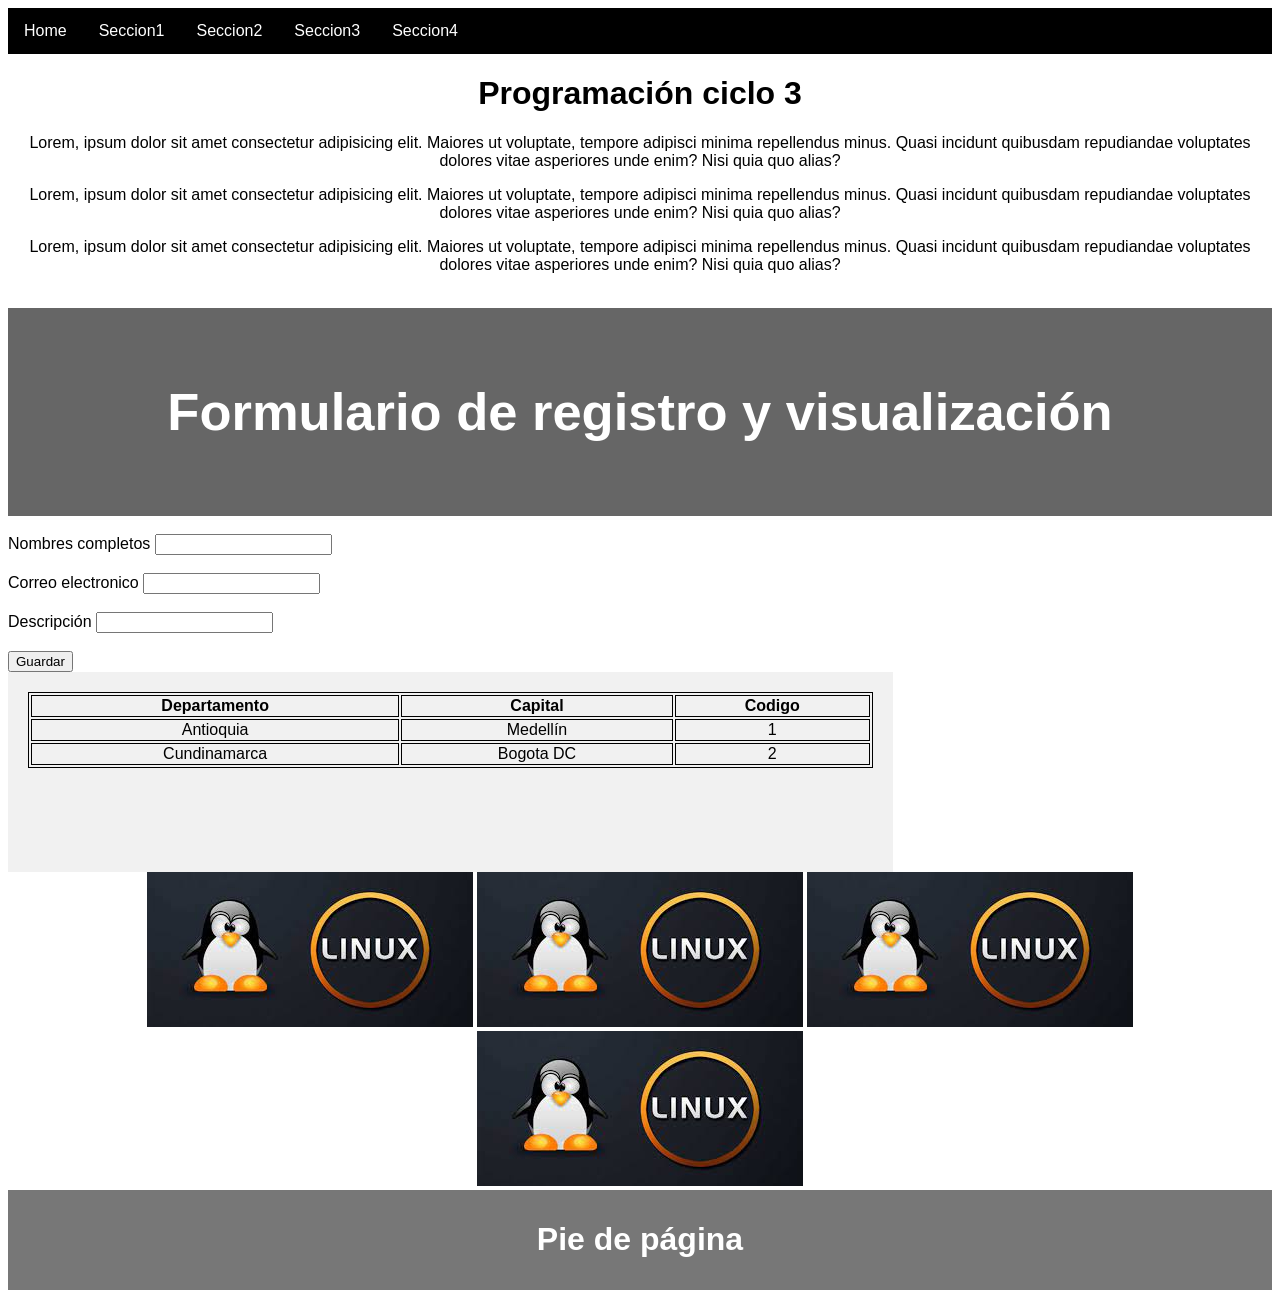
<file: index.html>
<!DOCTYPE html>
<html lang="en">
<head>
    <meta charset="UTF-8">
    <meta http-equiv="X-UA-Compatible" content="IE=edge">
    <meta name="viewport" content="width=device-width, initial-scale=1.0">
    <link href="style.css" rel=stylesheet type="text/css">
    <title>Document</title>
</head>
<body>
    <center>
        <!--Inicio de barra de navegación-->
        <ul>
            <li><a class="active" href="#Home">Home</a></li>
            <li><a href="#Seccion1">Seccion1</a></li>
            <li><a href="#Seccion2">Seccion2</a></a></li>
            <li><a href="#Seccion3">Seccion3</a></a></li>
            <li><a href="#Seccion3">Seccion4</a></a></li>
        </ul>
        <!--Fin de barra de navegación-->
        <h1>Programación ciclo 3</h1>
        <p>Lorem, ipsum dolor sit amet consectetur adipisicing elit. Maiores ut voluptate, tempore adipisci minima repellendus minus. Quasi incidunt quibusdam repudiandae voluptates dolores vitae asperiores unde enim? Nisi quia quo alias?</p>
        <p>Lorem, ipsum dolor sit amet consectetur adipisicing elit. Maiores ut voluptate, tempore adipisci minima repellendus minus. Quasi incidunt quibusdam repudiandae voluptates dolores vitae asperiores unde enim? Nisi quia quo alias?</p>
        <p>Lorem, ipsum dolor sit amet consectetur adipisicing elit. Maiores ut voluptate, tempore adipisci minima repellendus minus. Quasi incidunt quibusdam repudiandae voluptates dolores vitae asperiores unde enim? Nisi quia quo alias?</p>
        <br>
    </center>
    <header>
        <h2>Formulario de registro y visualización</h2>
    </header><br>
    <section>
        <form>
            <label for="name">Nombres completos</label>
            <input type="text" id = "name"><br><br>
            <label for="apell">Correo electronico</label>
            <input type="text" id = "apell"><br><br>
            <label for="apell">Descripción</label>
            <input type="text" id = "apell"><br><br>
            <input type="submit" value="Guardar">
        </form>

        <article>
            <table style="width: 100%;">
                <tr>
                    <th>Departamento</th>
                    <th>Capital</th>
                    <th>Codigo</th>
                </tr>
                <tr>
                    <td>Antioquia</td>
                    <td>Medellín</td>
                    <td>1</td>
                </tr>
                <tr>
                    <td>Cundinamarca</td>
                    <td>Bogota DC</td>
                    <td>2</td>
                </tr>
            </table>
        </article><br>
    </section>
    <center>
        <img src="img/linux.jpg" alt="Imagen de Linux" width="" height="">
        <img src="img/linux.jpg" alt="Imagen de Linux" width="" height="">
        <img src="img/linux.jpg" alt="Imagen de Linux" width="" height="">
        <img src="img/linux.jpg" alt="Imagen de Linux" width="" height="">

        <footer>
            <h1>Pie de página</h1>
        </footer>
    </center>
    </body>
</body>
</html>
</file>
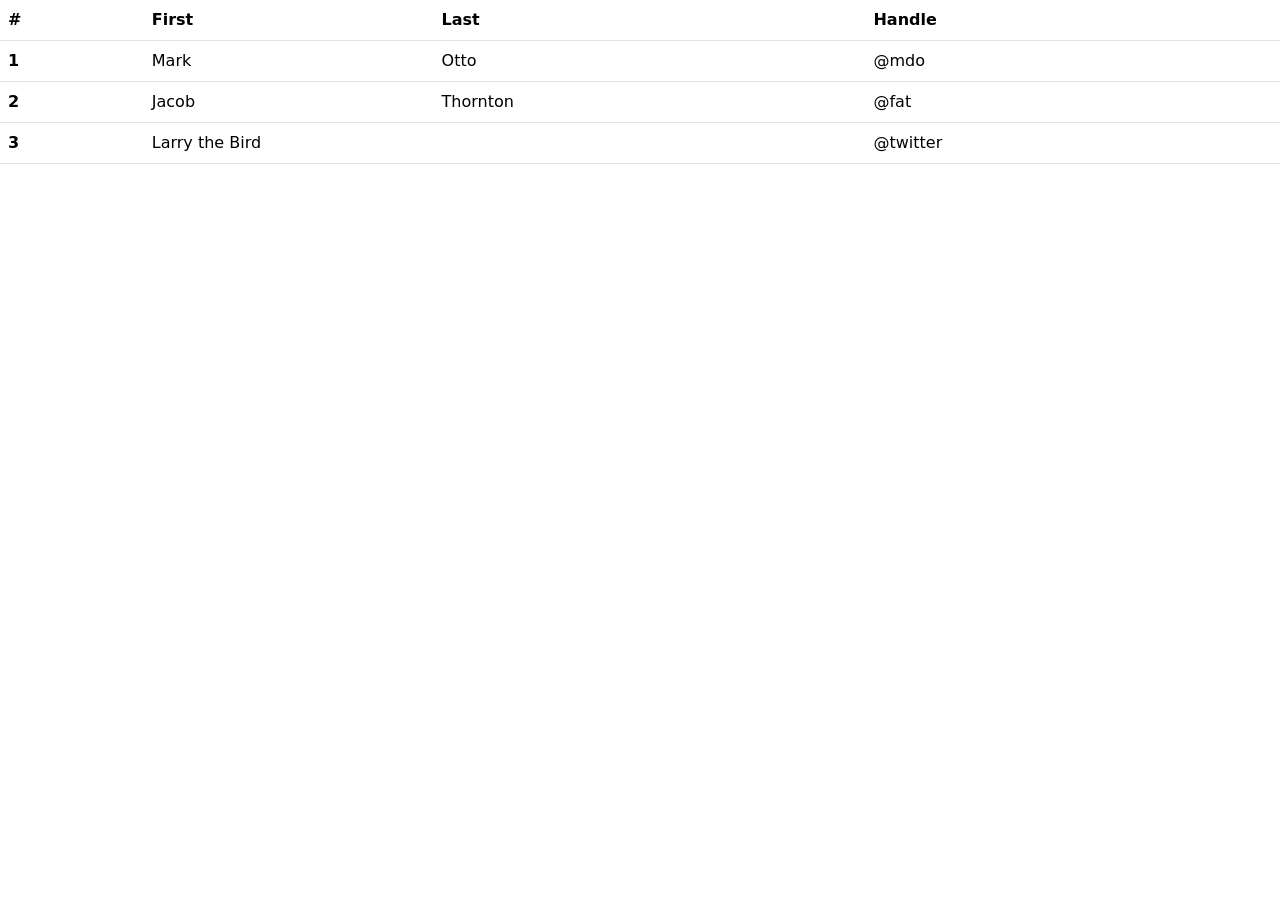
<file: seccion.html>
<!DOCTYPE html>
<html lang="en">
<head>
    <meta charset="UTF-8">
    <meta http-equiv="X-UA-Compatible" content="IE=edge">
    <meta name="viewport" content="width=device-width, initial-scale=1.0">
    <link href="https://cdn.jsdelivr.net/npm/bootstrap@5.1.1/dist/css/bootstrap.min.css" rel="stylesheet" integrity="sha384-F3w7mX95PdgyTmZZMECAngseQB83DfGTowi0iMjiWaeVhAn4FJkqJByhZMI3AhiU" crossorigin="anonymous">
    <script src="https://cdn.jsdelivr.net/npm/bootstrap@5.1.1/dist/js/bootstrap.bundle.min.js" integrity="sha384-/bQdsTh/da6pkI1MST/rWKFNjaCP5gBSY4sEBT38Q/9RBh9AH40zEOg7Hlq2THRZ" crossorigin="anonymous"></script>
    <script src="https://cdn.jsdelivr.net/npm/@popperjs/core@2.9.3/dist/umd/popper.min.js" integrity="sha384-W8fXfP3gkOKtndU4JGtKDvXbO53Wy8SZCQHczT5FMiiqmQfUpWbYdTil/SxwZgAN" crossorigin="anonymous"></script>
    <script src="https://cdn.jsdelivr.net/npm/bootstrap@5.1.1/dist/js/bootstrap.min.js" integrity="sha384-skAcpIdS7UcVUC05LJ9Dxay8AXcDYfBJqt1CJ85S/CFujBsIzCIv+l9liuYLaMQ/" crossorigin="anonymous"></script>
    <!--Link de CSS-->
    <!-- <link href="style.css" rel=stylesheet type="text/css"> -->
    <title>Document</title>
</head>
<body>
    <!--Inicio de tabla-->
    <table class="table">
        <thead>
          <tr>
            <th scope="col">#</th>
            <th scope="col">First</th>
            <th scope="col">Last</th>
            <th scope="col">Handle</th>
          </tr>
        </thead>
        <tbody>
          <tr>
            <th scope="row">1</th>
            <td>Mark</td>
            <td>Otto</td>
            <td>@mdo</td>
          </tr>
          <tr>
            <th scope="row">2</th>
            <td>Jacob</td>
            <td>Thornton</td>
            <td>@fat</td>
          </tr>
          <tr>
            <th scope="row">3</th>
            <td colspan="2">Larry the Bird</td>
            <td>@twitter</td>
          </tr>
        </tbody>
      </table>
    <!--Fin de tabla-->
</body>
</html>
</file>
<file: style.css>
*{
    box-sizing: border-box;
}

/*CSS Body*/
body{
    font-family: Arial, Helvetica, sans-serif;
}
/*CSS Body*/

/*CSS Header*/
header{
    background-color: #666;
    padding: 30px;
    text-align: center;
    font-size: 35px;
    color: white;
}

/*CSS barra de navegación*/
ul{
    list-style-type: none;
    margin: 0;
    padding: 0;
    overflow: hidden;
    background-color: black;
}

li{
    float: left;
}

li a{
    display: block;
    color: white;
    text-align: center;
    padding: 14px 16px;
    text-decoration: none;
}

li a:hover{
    background-color: #111;
}
/*CSS barra de navegación*/

/*CSS article*/
   article{
    float: left ;
    padding: 20px;
    width: 70%;
    background-color: #f1f1f1;
    height: 200px;
   }

/*CSS article*/

section{
    display: block;
}

/*CSS seccion*/
section::after{
    content: "";
    display: table;
    clear: both;
}
/*CSS seccion*/

/*CSS table*/
table, th, td{
    border: 1px solid black;
    text-align: center;
}
/*CSS table*/

@media (max-width:600px) {
    ul, article{
        width:100%;
        height: auto;
    }
}

footer{
    background-color: #777;
    padding: 10px;
    text-align: center;
    color: white;
}
</file>
